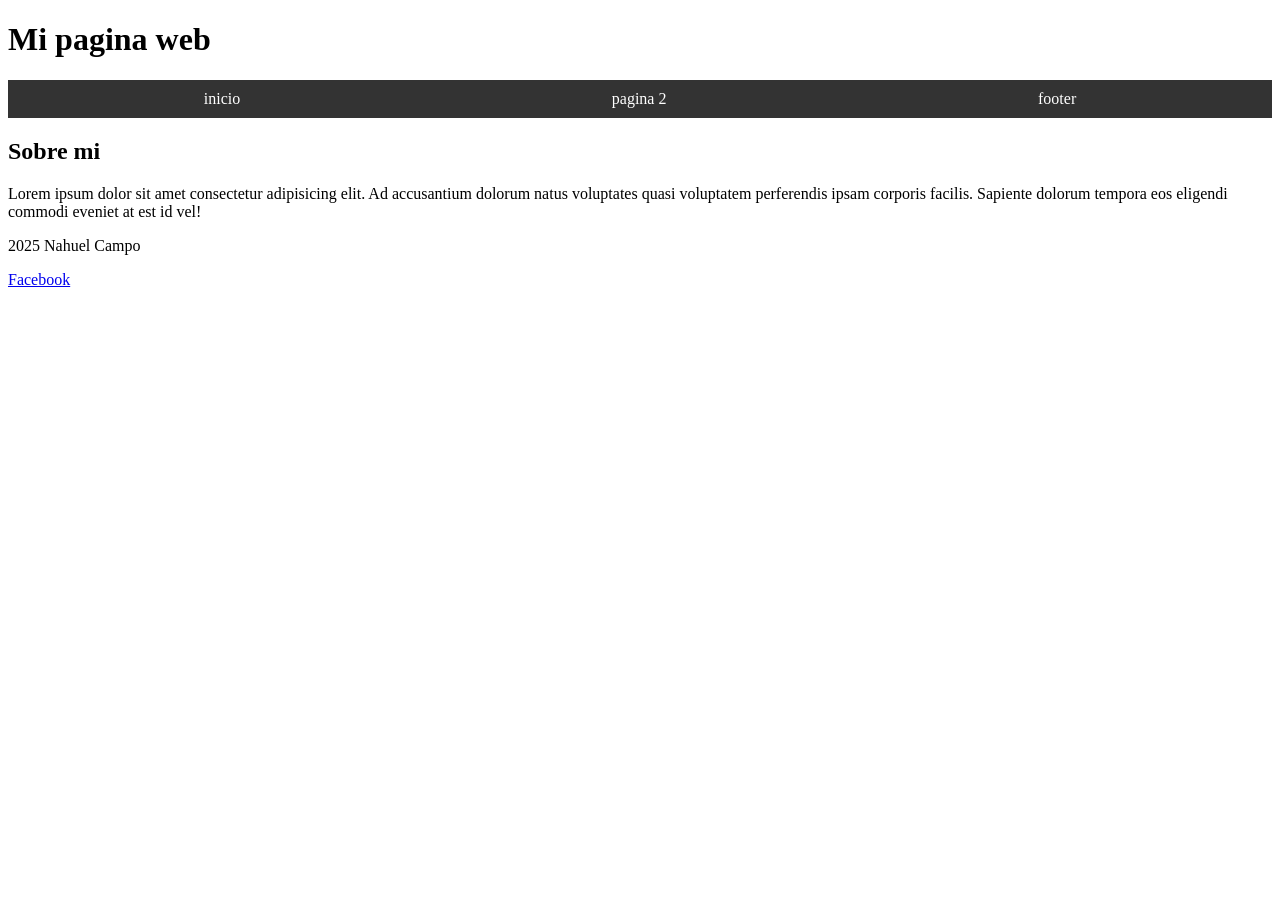
<file: main.html>
<!DOCTYPE html>
<html lang="en">

<head>
    <meta charset="UTF-8">
    <meta name="viewport" content="width=device-width, initial-scale=1.0">
    <title>Prueba</title>
    <link rel="stylesheet" href="style.css">
</head>

<body>
    <header>
        <h1>Mi pagina web</h1>
        <nav>
            <a href="main.html">inicio</a>
            <a href="pagina2.html">pagina 2</a>
            <a href="">footer</a>
        </nav>
    </header>
    <main>
        <section>
            <h2>Sobre mi</h2>
            <p>Lorem ipsum dolor sit amet consectetur adipisicing elit. Ad accusantium dolorum natus voluptates quasi voluptatem perferendis ipsam corporis facilis. Sapiente dolorum tempora eos eligendi commodi eveniet at est id vel!</p>
        </section>
    </main>
    <footer>
        <p> 2025 Nahuel Campo </p>
        <a href="facebook.com">Facebook</a>
    </footer>   
</body>

</html>
</file>
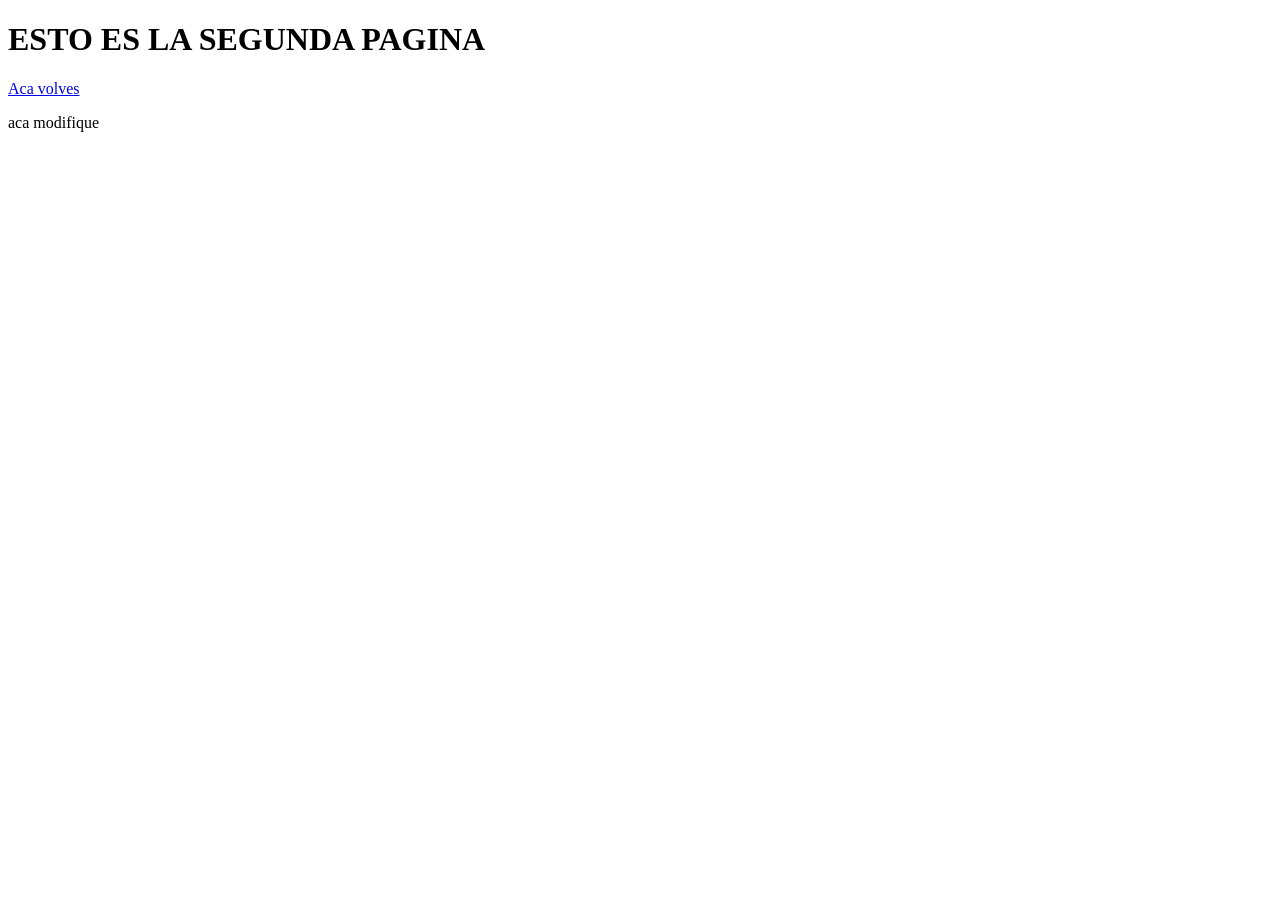
<file: pagina2.html>
<!DOCTYPE html>
<html lang="en">
<head>
    <meta charset="UTF-8">
    <meta name="viewport" content="width=device-width, initial-scale=1.0">
    <title>Document</title>
</head>
<body>
    <h1>ESTO ES LA SEGUNDA PAGINA</h1>
    <a href="main.html">Aca volves</a>
    <P>aca modifique</P>
</body>
</html>
</file>
<file: style.css>
nav{
    display: flex;
    justify-content: space-around;
    background-color: #333;
    padding: 10px;
}

nav a{
    color:white;
    text-decoration: none;
    margin: 0 10px;
}

:root{
    --color-principal: #4CAF50;
}
</file>
